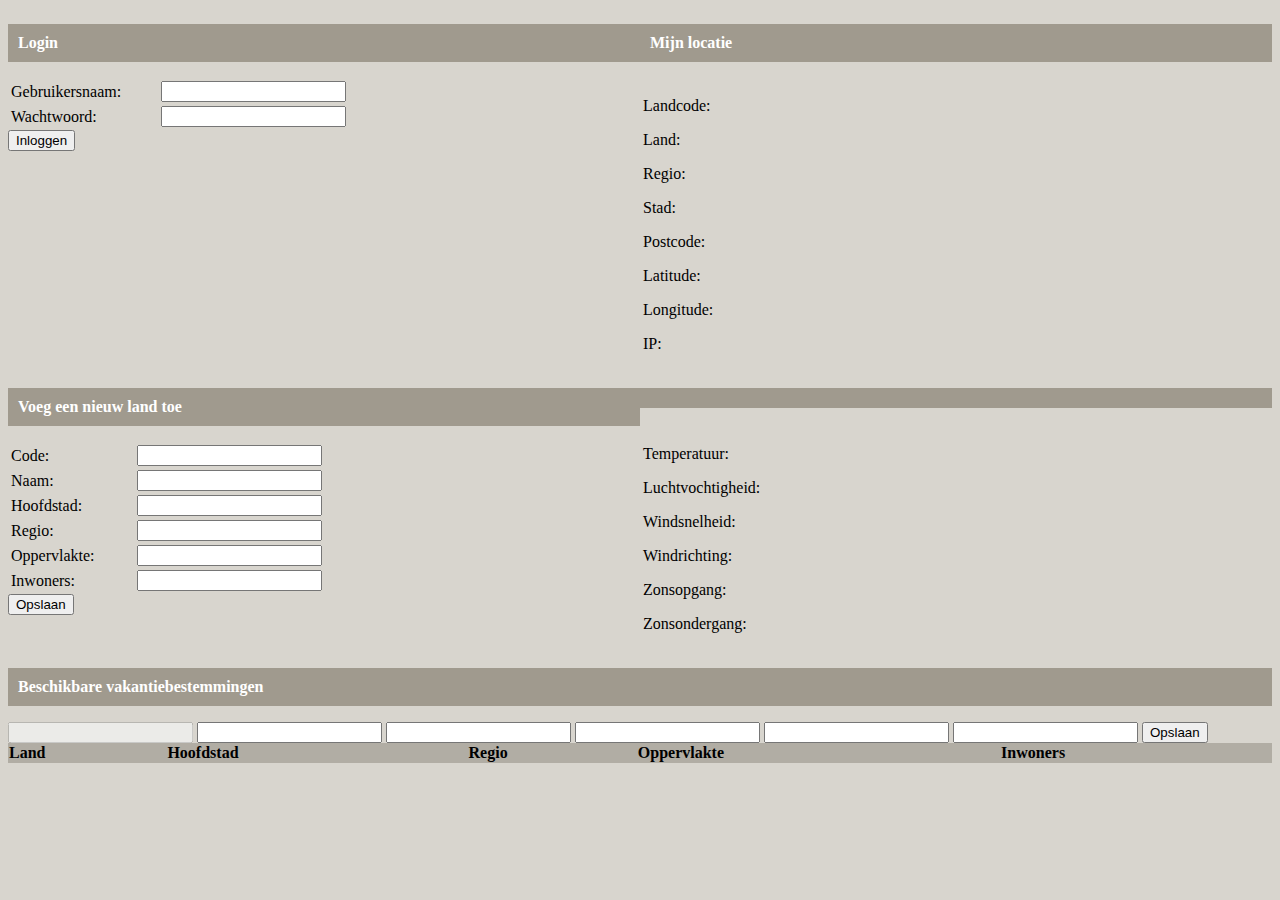
<file: src/main/webapp/index.html>
<!DOCTYPE html>
<html lang="en">
<head>
<meta name="viewport" content="width=device-width, initial-scale=1">
<link rel="stylesheet" media="only screen and (min-width: 700px)"
	href="grid.css">
<link rel="stylesheet" type="text/css" href="les5.css">
<script type="text/javascript" src="les5.js"></script>
<meta charset="UTF-8">
<title>Home</title>
</head>
<body>
	<div id="frame">
		<div id="login">
			<p id="login" class="login">Login</p>
			<form id="formuser" class="form">
			<table width="400px">
				<tr>
					<td><label>Gebruikersnaam: </label></td>
					<td><input id="gebruikersnaam" name="user" type="text"></td>
				</tr>
				<tr>
					<td><label>Wachtwoord: </label></td>
					<td><input id="wachtwoord" name="pass" type="text"></td>
				</tr>
			</table>
			<input type="button" id="inloggen" value="Inloggen"/>
			</form>
		</div>
		<div id="myLocation">
			<p id="location" class="myLocation">Mijn locatie</p>
			<table width="400">
				<td>
					<p>Landcode:</p>
					<p>Land:</p>
					<p>Regio:</p>
					<p>Stad:</p>
					<p>Postcode:</p>
					<p>Latitude:</p>
					<p>Longitude:</p>
					<p>IP:</p>
				</td>
				<td>
					<p id="country"></p>
					<p id="country_name"></p>
					<p id="region"></p>
					<p id="city" style=""></p>
					<p id="postal"></p>
					<p id="latitude"></p>
					<p id="longitude"></p>
					<p id="ip"></p>
				</td>
			</table>
		</div>
		<div id="weatherInfo">
			<p class="headers" id="weer"></p>
			<table width="245">
				<tr></tr>
				<td>
					<p>Temperatuur:</p>
					<p>Luchtvochtigheid:</p>
					<p>Windsnelheid:</p>
					<p>Windrichting:</p>
					<p>Zonsopgang:</p>
					<p>Zonsondergang:</p>
				</td>
				<td>
					<p id="temp"></p>
					<p id="humidity"></p>
					<p id="speed"></p>
					<p id="deg"></p>
					<p id="sunrise"></p>
					<p id="sunset"></p>
				</td>
			</table>
		</div>
		<div id="addCountry" style="overflow-x: auto;">
			<p class="headers">Voeg een nieuw land toe</p>
			<form id="formOpslaan">
				<table width="400px">
					<tr>
						<td><label>Code: </label></td>
						<td><input id="codeInput2" name="code2" type="text"></td>
					</tr>
					<tr>
						<td><label>Naam: </label></td>
						<td><input id="landInput2" name="name2" type="text"></td>
					</tr>
					<tr>
						<td><label>Hoofdstad: </label></td>
						<td><input id="hoofdstadInput2" name="capital2" type="text"></td>
					</tr>
					<tr>
						<td><label>Regio: </label></td>
						<td><input id="regioInput2" name="region2" type="text"></td>
					</tr>
					<tr>
						<td><label>Oppervlakte: </label></td>
						<td><input id="oppervlakteInput2" name="surface2"
							type="number"></td>
					</tr>
					<tr>
						<td><label>Inwoners: </label></td>
						<td><input id="inwonersInput2" name="population2"
							type="number"></td>
					</tr>
				</table>
				<input id="opslaan" value="Opslaan" type="button">
			</form>
		</div>
		<div id="countryList" style="overflow-x: auto;">
			<p class="headers">Beschikbare vakantiebestemmingen</p>
			<form id="formWijzigen">
				<input id="codeInput" name="code" type="text" disabled> <input
					id="landInput" name="name" type="text"> <input
					id="hoofdstadInput" name="capital" type="text"> <input
					id="regioInput" name="region" type="text"> <input
					id="oppervlakteInput" name="surface" type="number"> <input
					id="inwonersInput" name="population" type="number"> <input
					id="wijzigen" value="Opslaan" type="button">
			</form>
			<table id="tabel" class="countryList">
				<tr style="text-align: left">
					<th>Land</th>
					<th>Hoofdstad</th>
					<th>Regio</th>
					<th>Oppervlakte</th>
					<th>Inwoners</th>
				</tr>
			</table>
		</div>
	</div>
</body>
</html>
</file>
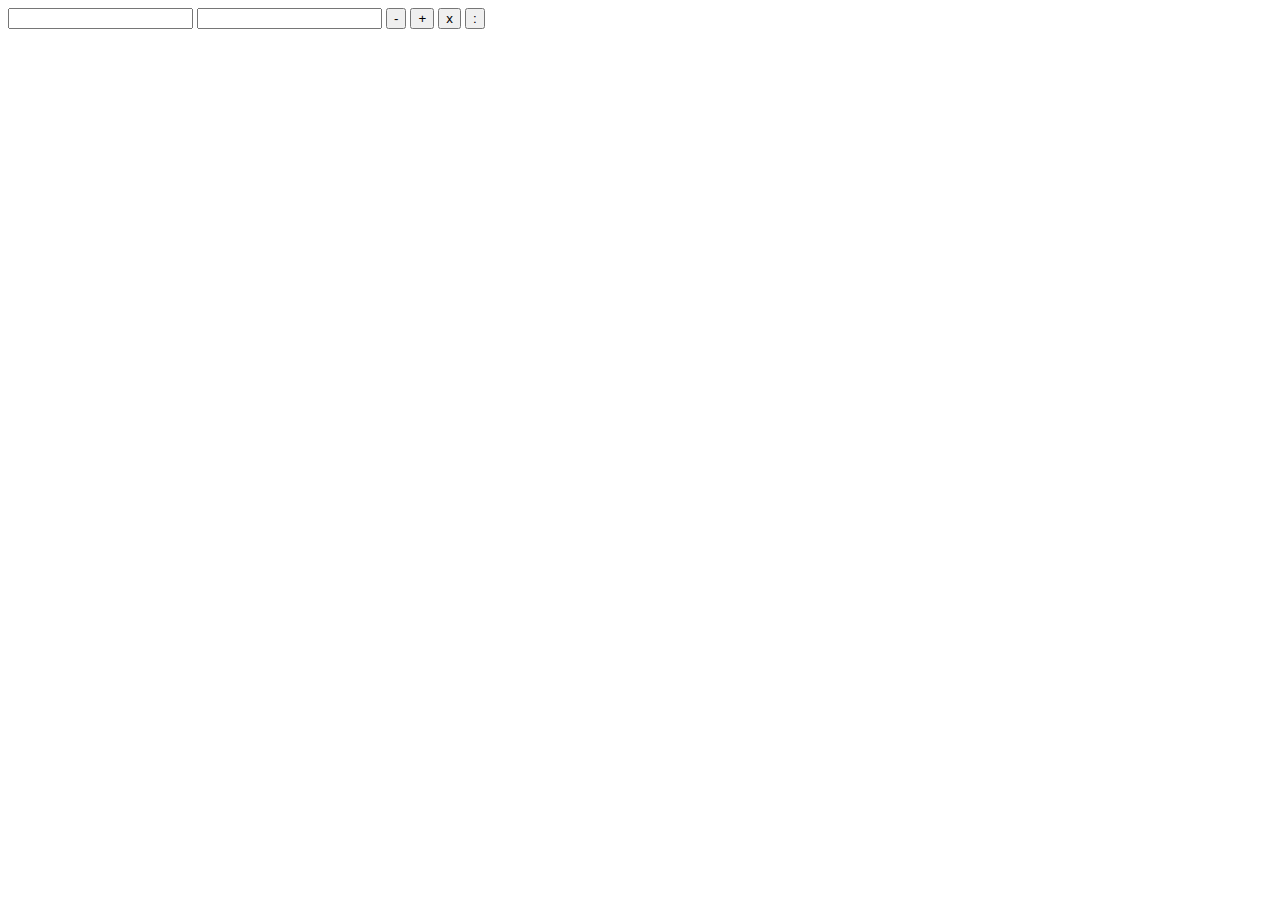
<file: src/main/webapp/simpleCal.html>
<!DOCTYPE html>
<html>
<title>Dynamic Example</title>
<body>
	<form action="DynamicServlet.do" method="get">
		<div>
			<input type="number" name="getal_1" /> 
			<input type="number" name="getal_2" /> 
			<input type="submit" value="-" name="min" />
			<input type="submit" value="+" name="plus" />
			<input type="submit" value="x" name="maal" />
			<input type="submit" value=":" name="delen" />
		</div>
	</form>
</body>
</html>
</file>
<file: src/main/webapp/grid.css>
#frame {
	display: grid;
  	grid-template-columns: 1fr 1fr;
  	grid-template-rows: 1fr auto auto;
}
#login {
	grid-column: 1/2;
	grid-row: 1;
}
#myLocation {
	grid-column: 2/3;
	grid-row: 1;
}
#weatherInfo {
	grid-column: 2/3;
	grid-row: 2;	
}
#addCountry {
	grid-column: 1/2;
	grid-row: 2;
}
#countryList {
	grid-column: 1/3;
	grid-row: 3;
}
</file>
<file: src/main/webapp/les5.css>
body {
    background-color: #D8D5CE;
}

p.headers {
    background-color: #A09A8E;
    padding-top: 10px;
    padding-left: 10px;
    padding-bottom: 10px;
    font-weight: bold;
    color: white;
}

.myLocation {
    background-color: #A09A8E;
    padding-top: 10px;
    padding-left: 10px;
    padding-bottom: 10px;
    font-weight: bold;
    color: white;
    cursor: pointer;
}

.login {
    background-color: #A09A8E;
    padding-top: 10px;
    padding-left: 10px;
    padding-bottom: 10px;
    font-weight: bold;
    color: white;
    cursor: pointer;
}

.countryList{
    width:100%;
    border-collapse:collapse;
    background-color: #B1ADA4;
}

.countryList td{
    padding:7px;
}

.countryList tr{
    background: #B1ADA4;
}

.countryList tr:hover {
    background-color: #D8D5CE;
    cursor: pointer;
}
</file>
